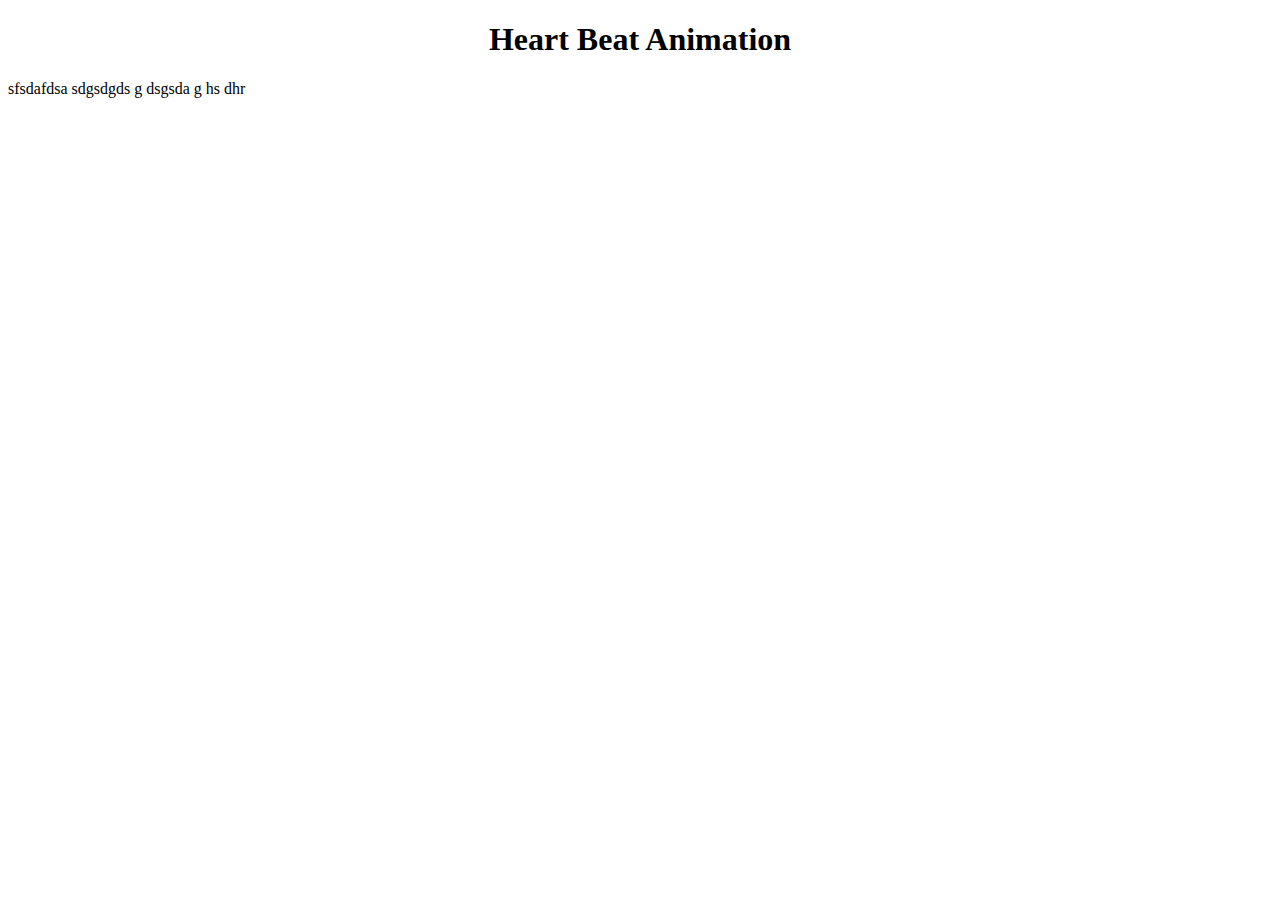
<file: index.html>
<!DOCTYPE html>
<html lang="en">
<head>
    <meta charset="UTF-8">
    <meta http-equiv="X-UA-Compatible" content="IE=edge">
    <meta name="viewport" content="width=device-width, initial-scale=1.0">
    <title>Heart Animation</title>
    <!--<link href="style.css" rel="stylesheet"> -->
</head>
<body>
    <h1 style="text-align:center;">Heart Beat Animation</h1>
    <p>sfsdafdsa sdgsdgds g dsgsda g hs dhr</p>
    <!-- Background Color-->
    <div class="back"></div> 
    <!-- Heart Class-->
    <div class="heart"></div> 
    
</body>
</html>
</file>
<file: style.css>
h1 {
    text-align: center;
    color: pink;
}

/* Background effect using the back class*/
.back {
    position: fixed;
    top: 0;
    right: 0;
    bottom: 0;
    left: 0;
    margin: 0;
    padding: 0;
    background-color: white;
    animation-name: backdev;
    animation-duration: 1s;
    animation-iteration-count: infinite;
}

/* Making the heart */
.heart {
    position: absolute;
    margin: auto;
    top: 0;
    right: 0;
    bottom: 0;
    left: 0;
    background-color: red;
    height: 50px;
    width: 50px;
    transform: rotate(-45deg);
    animation-name: beat;
    animation-duration: 1s;
animation-iteration-count: infinite;
  }
  .heart:after {
    background-color: red;
    content: "";
    border-radius: 50%;
    position: absolute;
    width: 50px;
    height: 50px;
    top: 0px;
    left: 25px;
  }
  .heart:before {
    background-color: red;
    content: "";
    border-radius: 50%;
    position: absolute;
    width: 50px;
    height: 50px;
    top: -25px;
    left: 0px;
  }

 
/*Animating the heartbeat*/
  @keyframes beat {
    0% {
      transform: scale(1) rotate(-45deg);
    }
    50% {
      transform: scale(0.6) rotate(-45deg);
    }
  }


/*ANimation the background*/
  @keyframes backdev {
      50% {
          background: black;
      }
  }
</file>
